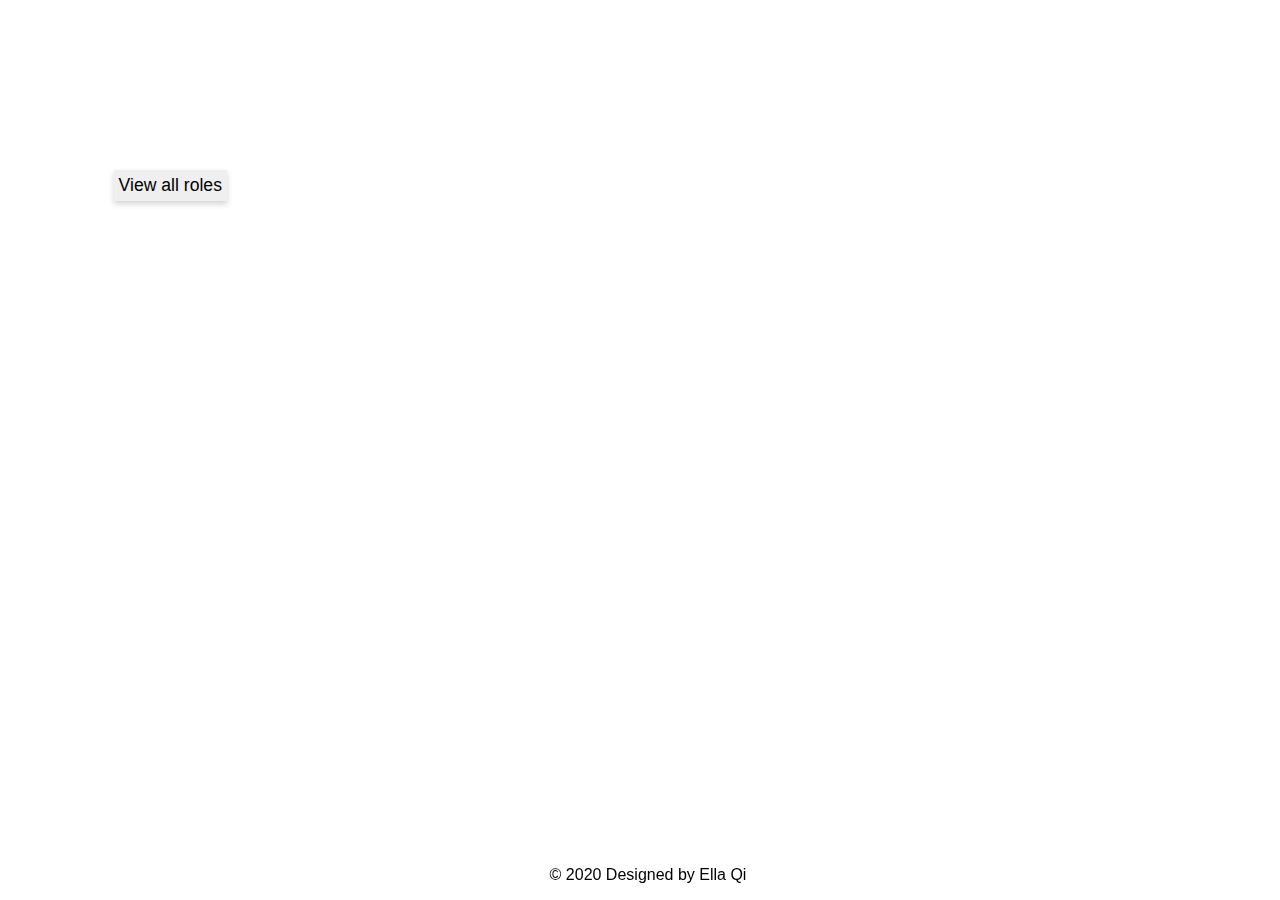
<file: index.html>
<!DOCTYPE html>
<html lang="en">
<head>
  <meta charset="utf-8">
  <title>Coding interview</title>
  <meta name="description" content="">
  <meta name="author" content="">
  <meta name="viewport" content="width=device-width, initial-scale=1">
    <link type="text/css" href="style/CI-1.css" rel="stylesheet">
</head>
<body>    
    <div id="all-members"></div>
    <button id="showroles" onclick="allRoles()">View all roles</button>
    <div id="all-roles"></div>
    <div id="copyright"><a href="https://github.com/Ellaqi-tech/CodeInterview">&copy; 2020 Designed by Ella Qi </a></div>
    <script type="text/javascript" src="script/CI-1.js"></script>
</body>
</html>
</file>
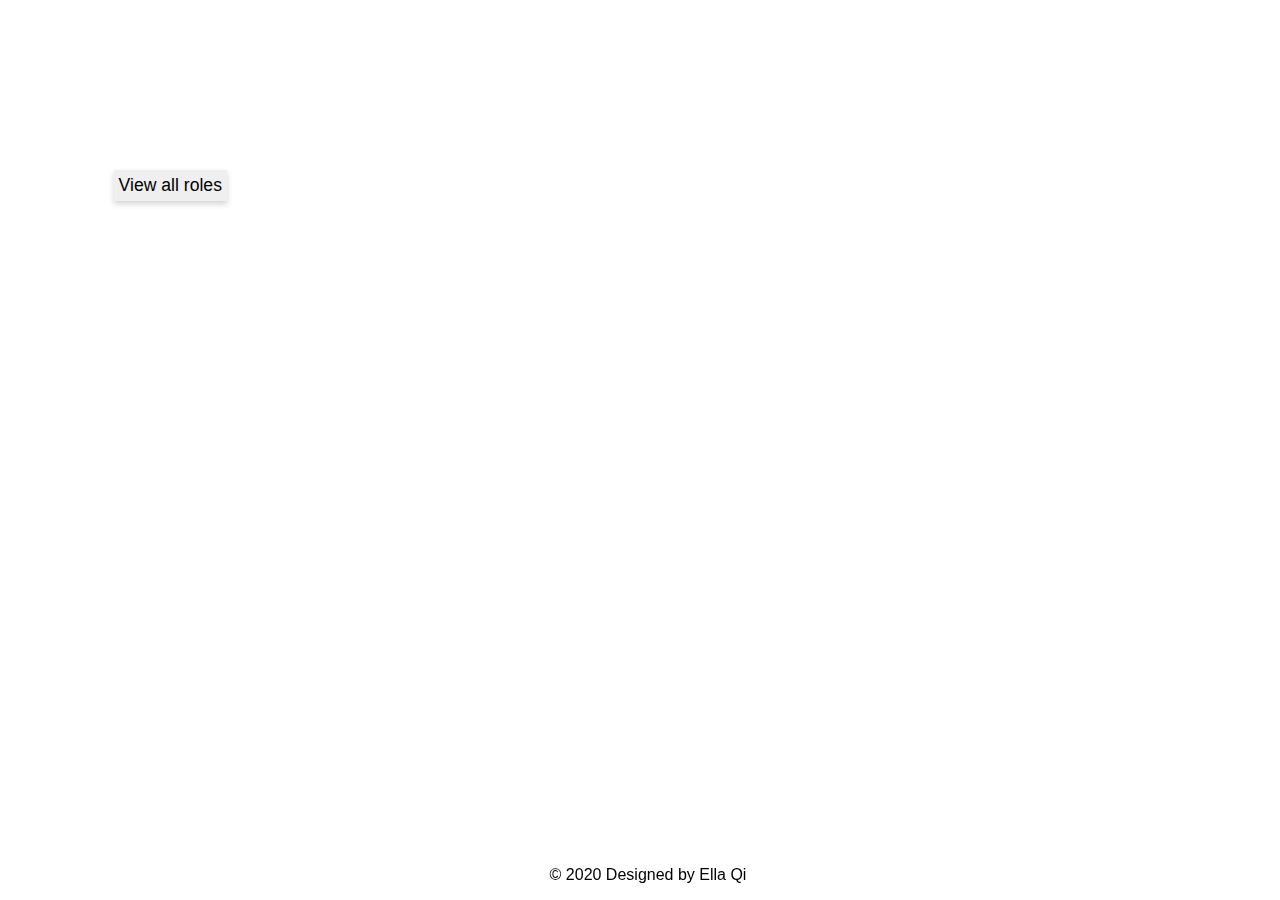
<file: CI-1.html>
<!DOCTYPE html>
<html lang="en">
<head>
  <meta charset="utf-8">
  <title>Coding interview</title>
  <meta name="description" content="">
  <meta name="author" content="">
  <meta name="viewport" content="width=device-width, initial-scale=1">
    <link type="text/css" href="CI-1.css" rel="stylesheet">
</head>
<body>    
    <div id="all-members"></div>
    <button id="showroles" onclick="allRoles()">View all roles</button>
    <div id="all-roles"></div>
    <div id="copyright"><a href="https://github.com/Ellaqi-tech/CodeInterview">&copy; 2020 Designed by Ella Qi </a></div>
    <script type="text/javascript" src="CI-1.js"></script>
</body>
</html>
</file>
<file: style/CI-1.css>
body {
    box-sizing: border-box;
    font-family: Arial, Helvetica, sans-serif;
}
a {
    text-decoration: inherit;
    color: inherit;
}
#all-members {
    display: grid;
    grid-template-columns: auto auto auto;
    padding: 5em;
    margin: 0 auto;
}
.container {
    width: 350px;
    height: 460px;
    border: 1px solid lightgray;
    position: relative;
    margin: 10px;
    -webkit-box-shadow: 0 10px 13px -6px #777;
       -moz-box-shadow: 0 10px 13px -6px #777;
            box-shadow: 0 10px 13px -6px #777;
}
.crown {
    position: absolute;
    right: 15px;
    top: 10px;
}
.info {
    margin: 30px;
}
.pic {
    width: 200px;
    height: 200px;
    border: none;
    border-radius: 200px;
    margin: 3px auto;
}
.img {
    width: 200px;
    height: 200px;
    border: 1px solid lightgray;
    border-radius: 200px;
}
.name {
    width: 100%;
    text-align: center;
    font-size: 2em;
    margin: 20px 0;
}
.bio {
    font-size: 1.2em;
    line-height: 1em;
    text-align: left;
    width: 260px;
    height: 3em;
    overflow: hidden;
    margin-bottom: 0;
    padding-bottom: 0;
    background-color: white;
}
.showbtn {
    color: dodgerblue;
    cursor: pointer;
}
.roles {
    position: absolute;
    left: 20px;
    bottom: 15px;
}
.role {
    padding: 3px 15px;
    margin-right: 20px;
    font-size: 1.1em;
    border: 0.5px solid lightgray ;
    color: dimgray;
    -webkit-box-shadow: 0 3px 6px 0 #777;
      
       -moz-box-shadow: 0 3px 6px 0 #777;
            box-shadow: 0 3px 6px 0 lightgray;
}
.rolediv {
    cursor: pointer;
}
#all-roles {
    margin: 1em 5em;
    width: 10em;
    display: grid;
    grid-template-columns: auto auto auto auto auto;
}
#showroles {
    margin: 0.1em 6em;
    padding: 5px;
    font-size: 1.1em;
    border: none;
    -webkit-box-shadow: 0 3px 6px 0 lightgray;
       -moz-box-shadow: 0 3px 6px 0 lightgray;
            box-shadow: 0 3px 6px 0 lightgray;
    cursor: pointer;
}
#showroles:hover {
    -webkit-box-shadow: 0 3px 6px 0 #777;
       -moz-box-shadow: 0 3px 6px 0 #777;
            box-shadow: 0 3px 6px 0 #777;
}
#copyright {
    position: fixed;
    bottom: 1em;
    width: 100%;
    margin: 0 auto;
    text-align: center;
}
</file>
<file: CI-1.css>
body {
    box-sizing: border-box;
    font-family: Arial, Helvetica, sans-serif;
}
a {
    text-decoration: inherit;
    color: inherit;
}
#all-members {
    display: grid;
    grid-template-columns: auto auto auto;
    padding: 5em;
    margin: 0 auto;
}
.container {
    width: 350px;
    height: 460px;
    border: 1px solid lightgray;
    position: relative;
    margin: 10px;
    -webkit-box-shadow: 0 10px 13px -6px #777;
       -moz-box-shadow: 0 10px 13px -6px #777;
            box-shadow: 0 10px 13px -6px #777;
}
.crown {
    position: absolute;
    right: 15px;
    top: 10px;
}
.info {
    margin: 30px;
}
.pic {
    width: 200px;
    height: 200px;
    border: none;
    border-radius: 200px;
    margin: 3px auto;
}
.img {
    width: 200px;
    height: 200px;
    border: 1px solid lightgray;
    border-radius: 200px;
}
.name {
    width: 100%;
    text-align: center;
    font-size: 2em;
    margin: 20px 0;
}
.bio {
    font-size: 1.2em;
    line-height: 1em;
    text-align: left;
    width: 260px;
    height: 3em;
    overflow: hidden;
    margin-bottom: 0;
    padding-bottom: 0;
    background-color: white;
}
.showbtn {
    color: dodgerblue;
    cursor: pointer;
}
.roles {
    position: absolute;
    left: 20px;
    bottom: 15px;
}
.role {
    padding: 3px 15px;
    margin-right: 20px;
    font-size: 1.1em;
    border: 0.5px solid lightgray ;
    color: dimgray;
    -webkit-box-shadow: 0 3px 6px 0 #777;
      
       -moz-box-shadow: 0 3px 6px 0 #777;
            box-shadow: 0 3px 6px 0 lightgray;
}
.rolediv {
    cursor: pointer;
}
#all-roles {
    margin: 1em 5em;
    width: 10em;
    display: grid;
    grid-template-columns: auto auto auto auto auto;
}
#showroles {
    margin: 0.1em 6em;
    padding: 5px;
    font-size: 1.1em;
    border: none;
    -webkit-box-shadow: 0 3px 6px 0 lightgray;
       -moz-box-shadow: 0 3px 6px 0 lightgray;
            box-shadow: 0 3px 6px 0 lightgray;
    cursor: pointer;
}
#showroles:hover {
    -webkit-box-shadow: 0 3px 6px 0 #777;
       -moz-box-shadow: 0 3px 6px 0 #777;
            box-shadow: 0 3px 6px 0 #777;
}
#copyright {
    position: fixed;
    bottom: 1em;
    width: 100%;
    margin: 0 auto;
    text-align: center;
}
</file>
